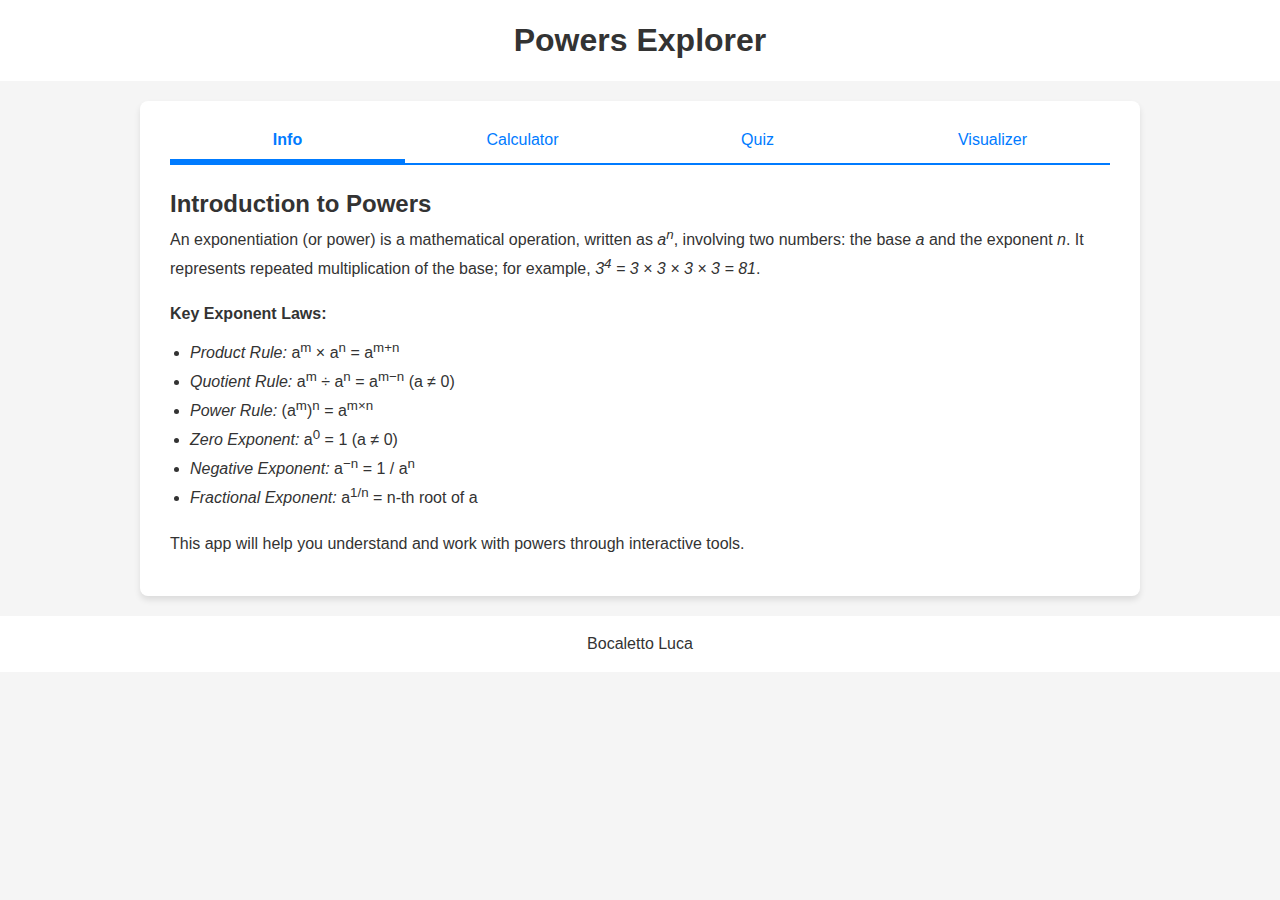
<file: index.html>
<!DOCTYPE html>
<html lang="en">
<head>
  <meta charset="UTF-8" />
  <meta name="viewport" content="width=device-width, initial-scale=1.0" />
  <title>Powers-Math | Mathematical Tool | Bocaletto Luca</title>
  <meta name="description" content="Powers-Math is an interactive mathematical tool designed to calculate powers (exponents) and visualize the results through dynamic graphs. Explore exponential growth, logarithmic decay, and various base exponent calculations. Developed by Bocaletto Luca.">
  <meta name="keywords" content="math, powers, exponents, exponential growth, logarithmic decay, visualization, graphs, calculations, educational tool, interactive, Bocaletto Luca">
  <meta name="author" content="Bocaletto Luca">
  <link rel="stylesheet" href="style.css">
</head>
<body>
  <header>
    <h1>Powers Explorer</h1>
  </header>
  <div class="container">
    <!-- Tabs Navigation -->
    <div class="tabs">
      <button class="tablinks active" onclick="openTab(event, 'info')" id="defaultTab">Info</button>
      <button class="tablinks" onclick="openTab(event, 'calculator')">Calculator</button>
      <button class="tablinks" onclick="openTab(event, 'quiz')">Quiz</button>
      <button class="tablinks" onclick="openTab(event, 'visualizer')">Visualizer</button>
    </div>

    <!-- Info Tab -->
    <div id="info" class="tabcontent active">
      <h2>Introduction to Powers</h2>
      <section>
        <p>An exponentiation (or power) is a mathematical operation, written as <em>a<sup>n</sup></em>, involving two numbers: the base <em>a</em> and the exponent <em>n</em>. It represents repeated multiplication of the base; for example, <em>3<sup>4</sup> = 3 × 3 × 3 × 3 = 81</em>.</p>
      </section>
      <section>
        <p><strong>Key Exponent Laws:</strong></p>
        <ul>
          <li><em>Product Rule:</em> a<sup>m</sup> × a<sup>n</sup> = a<sup>m+n</sup></li>
          <li><em>Quotient Rule:</em> a<sup>m</sup> ÷ a<sup>n</sup> = a<sup>m−n</sup> (a ≠ 0)</li>
          <li><em>Power Rule:</em> (a<sup>m</sup>)<sup>n</sup> = a<sup>m×n</sup></li>
          <li><em>Zero Exponent:</em> a<sup>0</sup> = 1 (a ≠ 0)</li>
          <li><em>Negative Exponent:</em> a<sup>−n</sup> = 1 / a<sup>n</sup></li>
          <li><em>Fractional Exponent:</em> a<sup>1/n</sup> = n-th root of a</li>
        </ul>
      </section>
      <section>
        <p>This app will help you understand and work with powers through interactive tools.</p>
      </section>
    </div>

    <!-- Calculator Tab -->
    <div id="calculator" class="tabcontent">
      <h2>Power Calculator</h2>
      <div class="calc">
        <label for="baseInput">Base (a):</label>
        <input type="number" id="baseInput" placeholder="e.g., 2" step="any">
        <label for="expInput">Exponent (n):</label>
        <input type="number" id="expInput" placeholder="e.g., 8" step="any">
        <button class="btn" onclick="calculatePower()">Calculate aⁿ</button>
      </div>
      <div id="powerResult" class="result"></div>
    </div>

    <!-- Quiz Tab -->
    <div id="quiz" class="tabcontent">
      <h2>Power Quiz</h2>
      <div class="calc">
        <button class="btn" onclick="newQuiz()">New Question</button>
      </div>
      <div id="quizQuestion" class="result"></div>
      <div class="calc">
        <label for="quizAnswer">Your Answer:</label>
        <input type="number" id="quizAnswer" placeholder="e.g., 16" step="any">
        <button class="btn" onclick="checkQuizAnswer()">Submit Answer</button>
      </div>
      <div id="quizFeedback" class="result"></div>
    </div>

    <!-- Visualizer Tab -->
    <div id="visualizer" class="tabcontent">
      <h2>Exponential Growth Visualizer</h2>
      <div class="calc">
        <label for="visBase">Base (a):</label>
        <input type="number" id="visBase" placeholder="e.g., 2" step="any">
        <button class="btn" onclick="drawExponentGraph()">Visualize f(x)=aˣ</button>
      </div>
      <canvas id="graphCanvas" width="600" height="400"></canvas>
      <div id="graphResult" class="result"></div>
    </div>
  </div>

  <footer>
    Bocaletto Luca
  </footer>
<script src="main.js"></script>
</body>
</html>
</file>
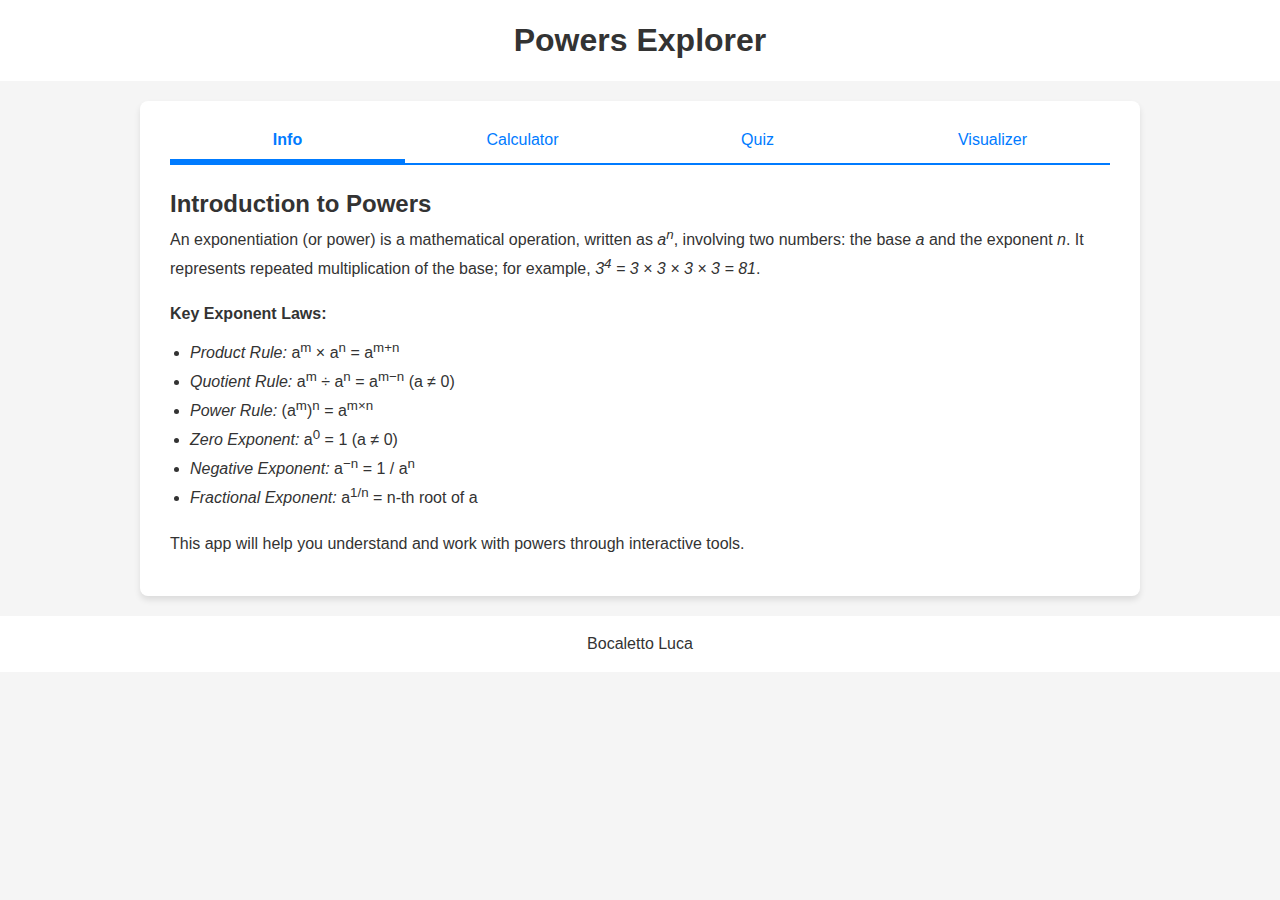
<file: powers-math.html>
<!DOCTYPE html>
<html lang="en">
<head>
  <meta charset="UTF-8" />
  <meta name="viewport" content="width=device-width, initial-scale=1.0" />
  <title>Powers Explorer</title>
  <style>
    /* RESET & BASE STYLES */
    * {
      margin: 0;
      padding: 0;
      box-sizing: border-box;
    }
    body {
      font-family: Arial, sans-serif;
      background: #f5f5f5;
      color: #333;
      line-height: 1.6;
    }
    header, footer {
      text-align: center;
      background: #fff;
      padding: 15px;
    }
    .container {
      max-width: 1000px;
      margin: 20px auto;
      background: #fff;
      padding: 20px 30px;
      border-radius: 8px;
      box-shadow: 0 4px 6px rgba(0,0,0,0.1);
    }
    /* TABS NAVIGATION */
    .tabs {
      display: flex;
      border-bottom: 2px solid #007BFF;
      margin-bottom: 20px;
    }
    .tabs button {
      flex: 1;
      padding: 10px;
      background: none;
      border: none;
      border-bottom: 4px solid transparent;
      cursor: pointer;
      font-size: 1rem;
      color: #007BFF;
      transition: all 0.3s;
    }
    .tabs button.active {
      border-bottom-color: #007BFF;
      font-weight: bold;
    }
    /* TAB CONTENT */
    .tabcontent {
      display: none;
    }
    .tabcontent.active {
      display: block;
    }
    /* SECTIONS */
    section {
      margin-bottom: 20px;
    }
    section p, section ul {
      margin-bottom: 10px;
    }
    section ul li {
      margin-left: 20px;
      list-style: disc;
    }
    /* CALCULATOR & FORMS */
    .calc {
      margin: 15px 0;
      text-align: center;
    }
    .calc label {
      display: inline-block;
      width: 200px;
      font-weight: bold;
    }
    .calc input,
    .calc select {
      padding: 5px;
      width: 100px;
      margin-right: 10px;
    }
    .btn {
      padding: 7px 15px;
      background: #007BFF;
      color: #fff;
      border: none;
      border-radius: 4px;
      cursor: pointer;
      margin-top: 10px;
    }
    .btn:hover {
      background: #0056b3;
    }
    .result {
      margin-top: 10px;
      padding: 10px;
      background: #e9f2f9;
      border: 1px solid #ccc;
      border-radius: 4px;
      text-align: center;
    }
    /* CANVAS */
    canvas {
      display: block;
      margin: 20px auto;
      background: #fff;
      border: 1px solid #ddd;
    }
  </style>
</head>
<body>
  <header>
    <h1>Powers Explorer</h1>
  </header>
  <div class="container">
    <!-- Tabs Navigation -->
    <div class="tabs">
      <button class="tablinks active" onclick="openTab(event, 'info')" id="defaultTab">Info</button>
      <button class="tablinks" onclick="openTab(event, 'calculator')">Calculator</button>
      <button class="tablinks" onclick="openTab(event, 'quiz')">Quiz</button>
      <button class="tablinks" onclick="openTab(event, 'visualizer')">Visualizer</button>
    </div>

    <!-- Info Tab -->
    <div id="info" class="tabcontent active">
      <h2>Introduction to Powers</h2>
      <section>
        <p>An exponentiation (or power) is a mathematical operation, written as <em>a<sup>n</sup></em>, involving two numbers: the base <em>a</em> and the exponent <em>n</em>. It represents repeated multiplication of the base; for example, <em>3<sup>4</sup> = 3 × 3 × 3 × 3 = 81</em>.</p>
      </section>
      <section>
        <p><strong>Key Exponent Laws:</strong></p>
        <ul>
          <li><em>Product Rule:</em> a<sup>m</sup> × a<sup>n</sup> = a<sup>m+n</sup></li>
          <li><em>Quotient Rule:</em> a<sup>m</sup> ÷ a<sup>n</sup> = a<sup>m−n</sup> (a ≠ 0)</li>
          <li><em>Power Rule:</em> (a<sup>m</sup>)<sup>n</sup> = a<sup>m×n</sup></li>
          <li><em>Zero Exponent:</em> a<sup>0</sup> = 1 (a ≠ 0)</li>
          <li><em>Negative Exponent:</em> a<sup>−n</sup> = 1 / a<sup>n</sup></li>
          <li><em>Fractional Exponent:</em> a<sup>1/n</sup> = n-th root of a</li>
        </ul>
      </section>
      <section>
        <p>This app will help you understand and work with powers through interactive tools.</p>
      </section>
    </div>

    <!-- Calculator Tab -->
    <div id="calculator" class="tabcontent">
      <h2>Power Calculator</h2>
      <div class="calc">
        <label for="baseInput">Base (a):</label>
        <input type="number" id="baseInput" placeholder="e.g., 2" step="any">
        <label for="expInput">Exponent (n):</label>
        <input type="number" id="expInput" placeholder="e.g., 8" step="any">
        <button class="btn" onclick="calculatePower()">Calculate aⁿ</button>
      </div>
      <div id="powerResult" class="result"></div>
    </div>

    <!-- Quiz Tab -->
    <div id="quiz" class="tabcontent">
      <h2>Power Quiz</h2>
      <div class="calc">
        <button class="btn" onclick="newQuiz()">New Question</button>
      </div>
      <div id="quizQuestion" class="result"></div>
      <div class="calc">
        <label for="quizAnswer">Your Answer:</label>
        <input type="number" id="quizAnswer" placeholder="e.g., 16" step="any">
        <button class="btn" onclick="checkQuizAnswer()">Submit Answer</button>
      </div>
      <div id="quizFeedback" class="result"></div>
    </div>

    <!-- Visualizer Tab -->
    <div id="visualizer" class="tabcontent">
      <h2>Exponential Growth Visualizer</h2>
      <div class="calc">
        <label for="visBase">Base (a):</label>
        <input type="number" id="visBase" placeholder="e.g., 2" step="any">
        <button class="btn" onclick="drawExponentGraph()">Visualize f(x)=aˣ</button>
      </div>
      <canvas id="graphCanvas" width="600" height="400"></canvas>
      <div id="graphResult" class="result"></div>
    </div>
  </div>

  <footer>
    Bocaletto Luca
  </footer>

  <script>
    "use strict";
    // TAB NAVIGATION FUNCTION
    function openTab(evt, tabName) {
      const tabcontents = document.getElementsByClassName("tabcontent");
      for (let i = 0; i < tabcontents.length; i++) {
        tabcontents[i].style.display = "none";
        tabcontents[i].classList.remove("active");
      }
      const tablinks = document.getElementsByClassName("tablinks");
      for (let i = 0; i < tablinks.length; i++) {
        tablinks[i].classList.remove("active");
      }
      document.getElementById(tabName).style.display = "block";
      document.getElementById(tabName).classList.add("active");
      evt.currentTarget.classList.add("active");
    }
    document.getElementById("defaultTab").click();

    /* ----- POWER CALCULATOR ----- */
    function calculatePower() {
      const base = parseFloat(document.getElementById("baseInput").value);
      const exp = parseFloat(document.getElementById("expInput").value);
      const resultDiv = document.getElementById("powerResult");
      if (isNaN(base) || isNaN(exp)) {
        resultDiv.innerHTML = "<p>Please enter valid numbers for both base and exponent.</p>";
        return;
      }
      const power = Math.pow(base, exp);
      resultDiv.innerHTML = `<p>${base}<sup>${exp}</sup> = ${power}</p>`;
    }
    
    /* ----- QUIZ FUNCTIONS ----- */
    let quizBase, quizExp, quizAnswer;
    function newQuiz() {
      // generate a random base in range [2, 10] and exponent in range [0, 5]
      quizBase = Math.floor(Math.random() * 9) + 2;
      quizExp = Math.floor(Math.random() * 6);  // exponent from 0 to 5
      quizAnswer = Math.pow(quizBase, quizExp);
      const quizQuestionDiv = document.getElementById("quizQuestion");
      quizQuestionDiv.innerHTML = `<p>What is ${quizBase}<sup>${quizExp}</sup>?</p>`;
      
      document.getElementById("quizFeedback").innerHTML = "";
      document.getElementById("quizAnswer").value = "";
    }
    
    function checkQuizAnswer() {
      const userAns = parseFloat(document.getElementById("quizAnswer").value);
      const feedbackDiv = document.getElementById("quizFeedback");
      if (isNaN(userAns)) {
        feedbackDiv.innerHTML = "<p>Please enter your answer.</p>";
        return;
      }
      if (Math.abs(userAns - quizAnswer) < 1e-9) {
        feedbackDiv.innerHTML = "<p style='color:green;'>Correct!</p>";
      } else {
        feedbackDiv.innerHTML = `<p style='color:red;'>Incorrect. The correct answer is ${quizAnswer}.</p>`;
      }
    }
    
    /* ----- VISUALIZER FUNCTIONS ----- */
    // Draw an exponential growth curve f(x)=a^x for x in [0,5].
    function drawExponentGraph() {
      const base = parseFloat(document.getElementById("visBase").value);
      const graphResult = document.getElementById("graphResult");
      if (isNaN(base)) {
        graphResult.innerHTML = "<p>Please enter a valid base number.</p>";
        return;
      }
      const canvas = document.getElementById("graphCanvas");
      const ctx = canvas.getContext("2d");
      ctx.clearRect(0, 0, canvas.width, canvas.height);
      
      // Draw axes
      const margin = 40;
      ctx.strokeStyle = "#333";
      ctx.lineWidth = 1;
      // X axis from margin to canvas.width - margin
      ctx.beginPath();
      ctx.moveTo(margin, canvas.height - margin);
      ctx.lineTo(canvas.width - margin, canvas.height - margin);
      ctx.stroke();
      // Y axis from canvas.height - margin to margin
      ctx.beginPath();
      ctx.moveTo(margin, canvas.height - margin);
      ctx.lineTo(margin, margin);
      ctx.stroke();
      
      // Plot f(x)=base^x for x in [0,5]
      let points = [];
      const xMin = 0, xMax = 5;
      const numPoints = 100;
      let maxY = 0;
      for (let i = 0; i <= numPoints; i++){
        const x = xMin + (xMax - xMin) * i / numPoints;
        const y = Math.pow(base, x);
        if (y > maxY) maxY = y;
        points.push({ x: x, y: y });
      }
      
      // Scale points to canvas coordinates
      // X scale: map [0,5] to [margin, canvas.width - margin]
      const xScale = (canvas.width - 2 * margin) / (xMax - xMin);
      // Y scale: map [0, maxY] to [canvas.height - margin, margin] (inverted)
      const yScale = (canvas.height - 2 * margin) / maxY;
      
      ctx.strokeStyle = "#007BFF";
      ctx.lineWidth = 2;
      ctx.beginPath();
      for (let i = 0; i < points.length; i++){
        let xPixel = margin + points[i].x * xScale;
        let yPixel = canvas.height - margin - points[i].y * yScale;
        if (i === 0) ctx.moveTo(xPixel, yPixel);
        else ctx.lineTo(xPixel, yPixel);
      }
      ctx.stroke();
      
      // Label axes and curve
      ctx.fillStyle = "#000";
      ctx.font = "12px Arial";
      ctx.fillText("x", canvas.width - margin + 10, canvas.height - margin + 5);
      ctx.fillText("f(x) = a^x", margin - 5, margin - 10);
      
      graphResult.innerHTML = `<p>Graph of f(x)=${base}<sup>x</sup> for x in [0,5]</p>`;
    }
  </script>
</body>
</html>
</file>
<file: style.css>
/* RESET & BASE STYLES */
    * {
      margin: 0;
      padding: 0;
      box-sizing: border-box;
    }
    body {
      font-family: Arial, sans-serif;
      background: #f5f5f5;
      color: #333;
      line-height: 1.6;
    }
    header, footer {
      text-align: center;
      background: #fff;
      padding: 15px;
    }
    .container {
      max-width: 1000px;
      margin: 20px auto;
      background: #fff;
      padding: 20px 30px;
      border-radius: 8px;
      box-shadow: 0 4px 6px rgba(0,0,0,0.1);
    }
    /* TABS NAVIGATION */
    .tabs {
      display: flex;
      border-bottom: 2px solid #007BFF;
      margin-bottom: 20px;
    }
    .tabs button {
      flex: 1;
      padding: 10px;
      background: none;
      border: none;
      border-bottom: 4px solid transparent;
      cursor: pointer;
      font-size: 1rem;
      color: #007BFF;
      transition: all 0.3s;
    }
    .tabs button.active {
      border-bottom-color: #007BFF;
      font-weight: bold;
    }
    /* TAB CONTENT */
    .tabcontent {
      display: none;
    }
    .tabcontent.active {
      display: block;
    }
    /* SECTIONS */
    section {
      margin-bottom: 20px;
    }
    section p, section ul {
      margin-bottom: 10px;
    }
    section ul li {
      margin-left: 20px;
      list-style: disc;
    }
    /* CALCULATOR & FORMS */
    .calc {
      margin: 15px 0;
      text-align: center;
    }
    .calc label {
      display: inline-block;
      width: 200px;
      font-weight: bold;
    }
    .calc input,
    .calc select {
      padding: 5px;
      width: 100px;
      margin-right: 10px;
    }
    .btn {
      padding: 7px 15px;
      background: #007BFF;
      color: #fff;
      border: none;
      border-radius: 4px;
      cursor: pointer;
      margin-top: 10px;
    }
    .btn:hover {
      background: #0056b3;
    }
    .result {
      margin-top: 10px;
      padding: 10px;
      background: #e9f2f9;
      border: 1px solid #ccc;
      border-radius: 4px;
      text-align: center;
    }
    /* CANVAS */
    canvas {
      display: block;
      margin: 20px auto;
      background: #fff;
      border: 1px solid #ddd;
    }
</file>
